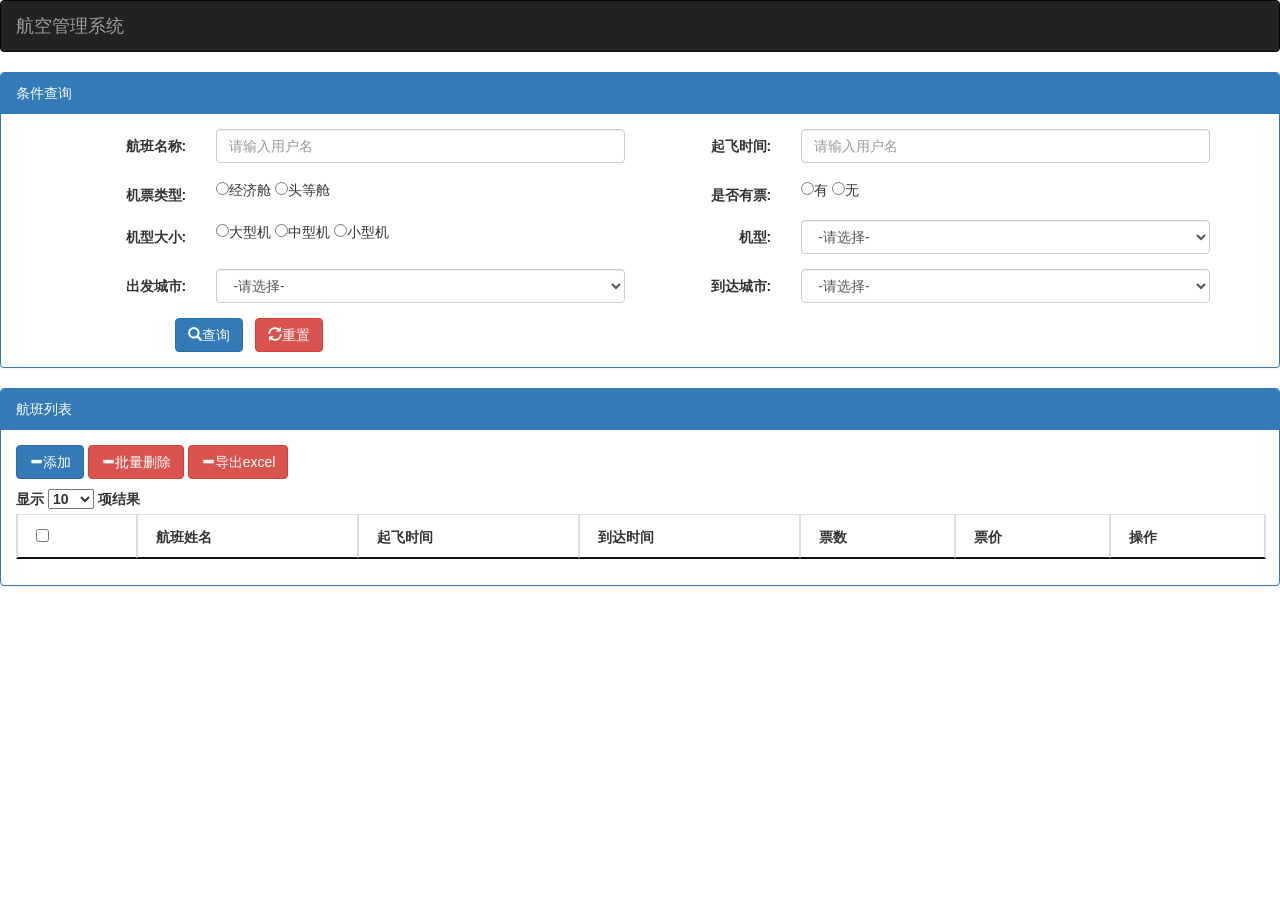
<file: boot-portal-flight/src/main/resources/static/index.html>
<!DOCTYPE html>
<html lang="en">
<head>
    <meta charset="UTF-8">
    <title>Title</title>
</head>
<link href="bootstrap-3.4.1-dist/css/bootstrap.min.css" rel="stylesheet" />
<script src="bootstrap-3.4.1-dist/js/jquery-3.3.1.min.js"></script>
<script src="bootstrap-3.4.1-dist/js/bootstrap.min.js"></script>
<script src="bootstrap-3.4.1-dist/js/bootbox.min.js"></script>
<script src="bootstrap-3.4.1-dist/js/bootbox.locales.min.js"></script>
<link href="DataTables/css/jquery.dataTables.min.css" rel="stylesheet" />
<script src="DataTables/js/jquery.dataTables.js"></script>
<link href="bootstrap-datetimepicker/css/bootstrap-datetimepicker.min.css" rel="stylesheet" />
<script src="bootstrap-datetimepicker/js/moment-with-locales.js"></script>
<script src="bootstrap-datetimepicker/js/bootstrap-datetimepicker.min.js"></script>
<link href="bootstrap-fileinput/css/fileinput.min.css" rel="stylesheet" />
<script src="bootstrap-fileinput/js/fileinput.min.js"></script>
<script src="bootstrap-fileinput/js/locales/zh.js"></script>
<link href="bootstrapValidator/css/bootstrapValidator.min.css" rel="stylesheet">
<script src="bootstrapValidator/js/bootstrapValidator.min.js"></script>
<body>
<nav class="navbar navbar-inverse" role="navigation">
    <div class="container-fluid">
        <div class="navbar-header">
            <a class="navbar-brand" href="#">航空管理系统</a>
        </div>
        <div>
            <ul class="nav navbar-nav">
                <li><a href="#"></a></li>
                <li ><a href="#"></a></li>
                <li><a href="#"></a></li>
            </ul>
        </div>
    </div>
</nav>
<div class="panel panel-primary">
    <div class="panel-heading">
        条件查询
    </div>
    <div class="panel-body">
        <form class="form-horizontal" id="selectform" method="post">
            <div class="container">
                <div class="row">
                    <div class="col-md-6">
                        <div class="form-group">
                            <label class="col-sm-3 control-label">航班名称:</label>
                            <div class="col-sm-9">
                                <input type="text" class="form-control" name="name" placeholder="请输入用户名">
                            </div>
                        </div>
                    </div>
                    <div class="col-md-6">
                        <div class="form-group">
                            <label class="col-sm-3 control-label">起飞时间:</label>
                            <div class="col-sm-9">
                                <input type="text" class="form-control" name="starttime" placeholder="请输入用户名">
                            </div>
                        </div>
                    </div>
                </div>
                <div class="row">
                    <div class="col-md-6">
                        <div class="form-group">
                            <label class="col-sm-3 control-label">机票类型:</label>
                            <div class="col-sm-9">
                                <input type="radio" name="typeid" value="1">经济舱
                                <input type="radio" name="typeid" value="2">头等舱
                            </div>
                        </div>
                    </div>
                    <div class="col-md-6">
                        <div class="form-group">
                            <label class="col-sm-3 control-label">是否有票:</label>
                            <div class="col-sm-9">
                                <input type="radio" name="idticket" value="0">有
                                <input type="radio" name="idticket" value="1">无
                            </div>
                        </div>
                    </div>
                </div>
                <div class="row">
                    <div class="col-md-6">
                        <div class="form-group">
                            <label class="col-sm-3 control-label">机型大小:</label>
                            <div class="col-sm-9">
                                <input type="radio" name="type" value="1">大型机
                                <input type="radio" name="type" value="2">中型机
                                <input type="radio" name="type" value="3">小型机
                            </div>
                        </div>
                    </div>
                    <div class="col-md-6">
                        <div class="form-group">
                            <label  class="col-sm-3 control-label">机型:</label>
                            <div class="col-sm-9">
                                <select class="form-control" id="typename">
                                    <option value="">-请选择-</option>
                                </select>
                            </div>
                        </div>
                    </div>
                </div>
                <div class="row">
                    <div class="col-md-6">
                        <div class="form-group">
                            <label class="col-sm-3 control-label">出发城市:</label>
                            <div class="col-sm-9">
                                <select class="form-control" id="startareaid">
                                    <option value="">-请选择-</option>
                                </select>
                            </div>
                        </div>
                    </div>
                    <div class="col-md-6">
                        <div class="form-group">
                            <label  class="col-sm-3 control-label">到达城市:</label>
                            <div class="col-sm-9">
                                <select class="form-control" id="endareaid">
                                    <option value="">-请选择-</option>
                                </select>
                            </div>
                        </div>
                    </div>
                </div>

                <div class="row">
                    <div style="padding-left:120px">
                        <button type="button" onclick="search()" class="btn btn-primary">
                            <span class="glyphicon glyphicon-search"></span>查询
                        </button>
                        &nbsp;
                        <button type="reset" class="btn btn-danger">
                            <span class="glyphicon glyphicon-refresh"></span>重置
                        </button>
                    </div>
                </div>
            </div>
        </form>
    </div>
</div>
<div class="panel panel-primary">
    <div class="panel-heading">航班列表</div>
    <div class="panel-body">
        <div style="margin-bottom:10px">

            <button type="button" onclick="showAddFlightDiv()" class="btn btn-primary">
                <span class="glyphicon glyphicon-minus"></span>添加
            </button>
            <button type="button" onclick="plsc()" class="btn btn-danger">
                <span class="glyphicon glyphicon-minus"></span>批量删除
            </button>
            <button type="button" onclick="plsc()" class="btn btn-danger">
                <span class="glyphicon glyphicon-minus"></span>导出excel
            </button>
        </div>
        <table id="aa" class="table table-striped table-bordered">
            <thead>
            <tr>
                <th><input type="checkbox" onclick="qx(this)"></th>
                <th>航班姓名</th>
                <th>起飞时间</th>
                <th>到达时间</th>
                <th>票数</th>
                <th>票价</th>
                <th>操作</th>
            </tr>
            </thead>
            <tbody>
            </tbody>
        </table>
    </div>
</div>


<div id="addFlightDiv" style="display:none">
    <form class="form-horizontal" id="addFlightForm">
        <div class="form-group">
            <label class="col-sm-4 control-label">航班名称:</label>
            <div class="col-sm-4">
                <input type="text" class="form-control" id="addFlightName" />
            </div>
        </div>
        <div class="form-group">
            <label class="col-sm-4 control-label">起飞时间:</label>
            <div class="col-sm-4">
                <input type="text" class="form-control" id="addStartTime" />
            </div>
        </div>
        <div class="form-group">
            <label class="col-sm-4 control-label">到达时间:</label>
            <div class="col-sm-4">
                <input type="text" class="form-control" id="addEndTime" />
            </div>
        </div>
        <div class="form-group">
            <label class="col-sm-4 control-label">机型:</label>
            <div class="col-sm-4">
                <select id="addtypename" class="form-control">
                    <option value="-1">请选择</option>
                </select>
            </div>
        </div>
        <div class="form-group">
            <label class="col-sm-4 control-label">出发机场:</label>
            <div class="col-sm-4" id="chufa">
            </div>
        </div>

        <div class="form-group">
            <label class="col-sm-4 control-label">到达机场:</label>
            <div class="col-sm-4" id="daoda">
            </div>
        </div>
        <div class="form-group">
            <label class="col-sm-4 control-label">机票类型:</label>
            <div class="col-sm-8">
                <label class="radio-inline">
                    <input type="radio" name="addType" value="1"/>经济舱
                </label>
                <label class="radio-inline">
                    <input type="radio" name="addType" value="2"/>头等舱
                </label>
            </div>
        </div>

    </form>

</div>
<div id="updatediv" style="display:none">
    <form class="form-horizontal">
        <input type="hidden" id="updateid">
        <div class="form-group">
            <label  class="col-sm-4 control-label">员工姓名：</label>
            <div class="col-sm-4">
                <input type="text" class="form-control" name="updatename" oninput="selectname(this)"/>
            </div>
        </div>
        <div class="form-group">
            <label  class="col-sm-4 control-label">工资：</label>
            <div class="col-sm-4">
                <input type="text" class="form-control" name="updatesalary" />
            </div>
        </div>
        <div class="form-group">
            <label  class="col-sm-4 control-label">入职时间：</label>
            <div class="col-sm-4">
                <input type="text" class="form-control" name="updateentrytime" readonly/>
            </div>
        </div>

        <div class="form-group">
            <label  class="col-sm-4 control-label">部门：</label>
            <div class="col-sm-4">
                <select class="form-control" id="updatedeptid" onchange="fa3(this)">
                    <option value="">-请选择-</option>
                </select>
            </div>
        </div>
        <div class="form-group" id="updatejobdiv">
            <label  class="col-sm-4 control-label">岗位：</label>
            <div class="col-sm-4">
                <select class="form-control" id="updatejobid" onchange="fa4(this)">
                    <option value="">-请选择-</option>
                </select>
            </div>
        </div>
        <div class="form-group" id="updateleupdateiv">
            <label  class="col-sm-4 control-label">领导：</label>
            <div class="col-sm-4">
                <select class="form-control" id="updateleaderid" onchange="fa5(this)">
                    <option value="">-请选择-</option>
                </select>
            </div>
        </div>


    </form>

</div>

</body>

<script>
    function qx(a){
        $("[name=pl]").each(function(){
            this.checked=a.checked;
        })
    }

   function fa10(){
       $("#addform").data("bootstrapValidator").validate('addentrytime');
    }



    function plsc(){
        bootbox.confirm({
            title:"<b><font color='red'>删除提示</font></b>",
            message:"您确定要删除吗",
            buttons:{
                confirm:{
                    label:"确定",
                    className:"btn btn-primary"
                },
                cancel:{
                    label:"取消",
                    className:"btn btn-danger"
                }
            },
            callback:function(data){
                if(data){
                    var arr=[];
                    $("[name=pl]:checked").each(function(){
                        arr.push(this.value);
                    })
                    if(arr.length>0){
                        /* $.ajax({
                             dataType:"json",
                             type:"delete",
                             url:"http://localhost:8888/game/plsc/"+arr.join(","),
                             success:function(data){
                                 if(data.code==200){
                                     alert("删除成功");
                                     search();
                                 }else{
                                     alert("删除失败");
                                 }
                             }

                         })*/
                        location.href="http://localhost:8888/plsc?ids="+arr;
                    }else{
                        alert("请先选择");
                    }







                }
            }



        })


    }





    function del(id){
        bootbox.confirm({
            title:"<b><font color='red'>删除提示</font></b>",
            message:"您确定要删除吗",
            buttons:{
                confirm:{
                    label:"确定",
                    className:"btn btn-primary"
                },
                cancel:{
                    label:"取消",
                    className:"btn btn-danger"
                }
            },
            callback:function(data){
                if(data){
                    $.ajax({
                        dataType:"json",
                        type:"delete",
                        url:"http://localhost:8888/deleteTemp",
                        data:{"id":id},
                        success:function(data){
                            if(data.code==200){
                                alert("删除成功");
                                search();
                            }else{
                                alert("删除失败");
                            }
                        }

                    })






                }
            }



        })



    }


</script>



<script>

    function cancel(){
        $("#adddiv").html(addform);
           dialog.modal('hide');
    }

    function yz(a){

        var bootstrapValidator = $("#addform").data("bootstrapValidator");
        bootstrapValidator.validate();
        if(!bootstrapValidator.isValid()){
           return;
        }else{
            if(disable==1){
                return;
            }
            var d={};
            d.name =$("[name=addname]").val();
            d.salary=$("[name=addsalary]").val();
            d.entrytime=$("[name=addentrytime]").val();
            d.deptid=$("#adddeptid").val();
            d.jobid=$("#addjobid").val();
            d.leaderid=$("#addleaderid").val();
            d.abc=token;
            $.ajax({
                data:d,
                dataType:"json",
                type:"post",
                url:"http://localhost:8888/addTemp",
                success:function(data){
                    debugger;
                    if(data.code==200){
                        alert("添加成功");
                        search();
                    }else{
                        alert("添加失败");
                    }
                    dialog.modal('hide');
                }
            })

        }
        $("#adddiv").html(addform);

    }



    function fa5(a){
        if(a.value==$("#updateid").val()){
            alert("领导不能为自己本身")
            $(a).val("");
        }
    }

    function fa3(a){
       var obj= $("[name=updatename]")[0]
        selectname(obj);
        $.ajax({
            data:{deptid:a.value},
            dataType:"json",
            type:"post",
            async:false,
            url:"http://localhost:8888/selectJob",
            success:function(data){
                if(data.code==200){
                    var str=" <option value=\"\">-请选择-</option>";
                    for(var i=0;i<data.data.length;i++){
                        str+="<option value='"+data.data[i].id+"'>"+data.data[i].name+"</option>";
                    }
                    $("#updatejobid").html(str);
                }else{
                    alert("添加失败");
                }
            }
        })
    }

    function fa4(a){
        $.ajax({
            data:{jobid:a.value},
            dataType:"json",
            type:"post",
            async:false,
            url:"http://localhost:8888/selectLeader",
            success:function(data){
                if(data.code==200){
                    var str=" <option value=\"\">-请选择-</option>";
                    for(var i=0;i<data.data.length;i++){
                        str+="<option value='"+data.data[i].id+"'>"+data.data[i].name+"</option>";
                    }
                    $("#updateleaderid").html(str);
                }else{
                    alert("添加失败");
                }
            }
        })
    }


    updateform=$("#updatediv").html();
    function hx(id){
        initdate("updateentrytime",1);
        $.ajax({
            dataType:"json",
            type:"post",
            url:"http://localhost:8888/selectDept",
            async:false,
            success:function(data){
                if(data.code==200){
                    for(var i=0;i<data.data.length;i++){
                        $("#updatedeptid").append("<option value='"+data.data[i].id+"'>"+data.data[i].name+"</option>")
                    }
                }else{
                    alert("添加失败");
                }
            }
        })
        $.ajax({
            dataType: "json",
            url: "http://localhost:8888/hx",
            data:{"id":id},
            success: function (data) {
                if (data.code==200) {
                    $("[name=updatename]").val(data.data.name);
                    $("[name=updatesalary]").val(data.data.salary);
                    $("[name=updateentrytime]").val(data.data.entrytime);
                    $("#updatedeptid").val(data.data.deptid);
                    $("#updateid").val(data.data.id);
                    var d={};
                    d.value=data.data.deptid;
                    fa3(d);
                    $("#updatejobid").val(data.data.jobid);
                    d.value=data.data.jobid;
                    fa4(d);
                    $("#updateleaderid").val(data.data.leaderid);
                }
            }
        })

        bootbox.confirm({
            title:"<b><font color='red'>修改提示</font></b>",
            message:$("#updatediv").children(),
            buttons:{
                confirm:{
                    label:"确定",
                    className:"btn btn-primary"
                },
                cancel:{
                    label:"取消",
                    className:"btn btn-danger"
                }
            },
            callback:function(data){
                if(data){
                    if(disable==1){
                        return;
                    }
                    var d={};
                    d.name =$("[name=updatename]").val();
                    d.salary=$("[name=updatesalary]").val();
                    d.entrytime=$("[name=updateentrytime]").val();
                    d.deptid=$("#updatedeptid").val();
                    d.jobid=$("#updatejobid").val();
                    d.leaderid=$("#updateleaderid").val();
                    d.id=$("#updateid").val();
                    $.ajax({
                        data:d,
                        dataType:"json",
                        type:"put",
                        url:"http://localhost:8888/updateTemp",
                        success:function(data){
                            if(data.code==200){
                                alert("修改成功");
                                search();
                            }else{
                                alert("修改失败");
                            }
                        }
                    })




                }

                $("#updatediv").html(updateform);
            }


        })






    }





</script>



<script>


 function fa1(a){
        var obj=$("[name=addname]")[0];
     selectname(obj);
     $("#addjobdiv").show();
     $.ajax({
         data:{deptid:a.value},
         dataType:"json",
         type:"post",
         url:"http://localhost:8888/selectJob",
         success:function(data){
             if(data.code==200){
                 var str=" <option value=\"\">-请选择-</option>";
                 for(var i=0;i<data.data.length;i++){
                   str+="<option value='"+data.data[i].id+"'>"+data.data[i].name+"</option>";
                 }
                 $("#addjobid").html(str);
             }else{
                 alert("添加失败");
             }
         }
     })
 }
var dialog;
 function fa2(a){
     $("#addleaddiv").show();
     if(a.value==""){
         return;
     }
     $.ajax({
         data:{jobid:a.value},
         dataType:"json",
         type:"post",
         url:"http://localhost:8888/selectLeader",
         success:function(data){
             if(data.code==200){
                 var str=" <option value=\"\">-请选择-</option>";
                 for(var i=0;i<data.data.length;i++){
                     str+="<option value='"+data.data[i].id+"'>"+data.data[i].name+"</option>";
                 }
                 $("#addleaderid").html(str);
             }else{
                 alert("添加失败");
             }
         }
     })
 }
    addform=$("#adddiv").html();
    function addTemp(){
        bootstrapValidator1();
        initdate("addentrytime",1);
        $.ajax({
            dataType:"json",
            type:"post",
            url:"http://localhost:8888/selectDept",
            success:function(data){
                if(data.code==200){
                    for(var i=0;i<data.data.length;i++){
                        $("#adddeptid").append("<option value='"+data.data[i].id+"'>"+data.data[i].name+"</option>")
                    }
                }else{
                    alert("添加失败");
                }
            }
        })
        $.ajax({
            dataType:"json",
            type:"post",
            url:"http://localhost:8888/inittoken",
            success:function(data){
                if(data.code==200){
                    token=data.data;
                }else{
                    alert("添加失败");
                }
            }
        })
        dialog= bootbox.dialog({
            title:"<b><font color='red'>添加员工</font></b>",
            message:$("#adddiv").children(),
            closeButton:false
        })






    }


</script>






<script>
    var selecttable;
    $(function(){
        pageselect();
        initselect();
    })


    function search(){
        selecttable.ajax.reload();
    }

    function initdate(a,b){
        $("[name="+a+"]").datetimepicker({
            format:b==undefined?"YYYY-MM-DD HH:mm:ss":"YYYY-MM-DD",
            locale:"zh-CN",
            showClear:true
        })
    }

    function initselect(){
        $.ajax({
            dataType:"json",
            type:"post",
            url:"http://localhost:8888/selectType",
            success:function(data){
                if(data.code==200){
                    for(var i=0;i<data.data.length;i++){
                        $("#typename").append("<option value='"+data.data[i].id+"'>"+data.data[i].name+"</option>")
                    }
                }else{
                    alert("添加失败");
                }
            }
        })
        $.ajax({
            dataType:"json",
            type:"post",
            url:"http://localhost:8888/selectCity",
            success:function(data){
                if(data.code==200){
                    for(var i=0;i<data.data.length;i++){
                        $("#startareaid").append("<option value='"+data.data[i].id+"'>"+data.data[i].name+"</option>")
                        $("#endareaid").append("<option value='"+data.data[i].id+"'>"+data.data[i].name+"</option>")
                    }
                }else{
                    alert("添加失败");
                }
            }
        })
    }

    function pageselect(){
        selecttable=$("#aa").DataTable({
            serverSide:true,
            processing:true,
            language:{
                "sProcessing": "处理中...",
                "sLengthMenu": "显示 _MENU_ 项结果",
                "sZeroRecords": "没有匹配结果",
                "sInfo": "显示第 _START_ 至 _END_ 项结果，共 _TOTAL_ 项",
                "sInfoEmpty": "显示第 0 至 0 项结果，共 0 项",
                "sInfoFiltered": "(由 _MAX_ 项结果过滤)",
                "sInfoPostFix": "",
                "sSearch": "搜索:",
                "sUrl": "",
                "sEmptyTable": "表中数据为空",
                "sLoadingRecords": "载入中...",
                "sInfoThousands": ",",
                "oPaginate": {
                    "sFirst": "首页",
                    "sPrevious": "上页",
                    "sNext": "下页",
                    "sLast": "末页"
                },
                "oAria": {
                    "sSortAscending": ": 以升序排列此列",
                    "sSortDescending": ": 以降序排列此列"
                }
            },
            searching:false,
            ordering:false,
            ajax:{
                url:"http://localhost:8888/pageselect",
                type:"post",
                contentType:"application/json",
                data:function(d){
                   d.name=$("[name=name]").val();
                   d.starttime=$("[name=starttime]").val();
                   d.typeid=$("[name=typeid]:checked").val();
                   d.idticket=$("[name=idticket]:checked").val();
                   d.type=$("[name=type]:checked").val();
                   d.typename=$("#typename").val();
                   d.startareaid=$("#startareaid").val();
                   d.endareaid=$("#endareaid").val();
                   return JSON.stringify(d);
                },
                dataSrc: function (json) {
                    json.draw = json.data.draw;
                    json.recordsTotal = json.data.recordsTotal;
                    json.recordsFiltered = json.data.recordsFiltered;
                    //json.data=json.data.data;
                    return json.data.data;
                }
            },
            columns:[
                {data:"id","render":function (data) {
                        return "<input type=checkbox name=\"pl\" value=\""+data+"\">";
                    }},
                {data:"planename"},
                {data:"starttimestr"},
                {data:"endtimestr"},
                {data:"ticketList",render:function(data){
                        if(data.length>0){
                            var totalcount=0;
                            for(var i=0;i<data.length;i++){
                                totalcount+=data[i].totalcount;
                            }
                            return totalcount;
                        }else{
                            return "";
                        }

                    }},
                {data:"ticketList",render:function(data){
                        if(data.length>0){
                            var minprice=data[0].price;
                            for(var i=0;i<data.length;i++){
                                if(minprice>data[i].price){
                                    minprice=data[i].price;
                                }
                            }
                            var typeid=$("[name=typeid]:checked").val();
                            if(typeid==undefined||typeid==1){
                                return minprice;
                            }else if(typeid==2){
                                if(data[0].price==minprice){
                                    return data[1].price;
                                }else{
                                    return data[0].price;
                                }
                            }

                        }else{
                            return "";
                        }

                    }},

                {data:"id","render":function(data){
                        return '<div class="btn-group btn-group-xs">'+
                            '<button type="button" onclick="hx('+data+')" class="btn btn-primary">'+
                            '<span class="glyphicon glyphicon-pencil"></span>&nbsp;修改'+
                            '</button>'+
                            '<button type="button" onclick="del('+data+')" class="btn btn-danger">'+
                            '<span class="glyphicon glyphicon-trash"></span>&nbsp;删除'+
                            '</button>'+
                            '</div>';
                    }}
            ]



        })

    }





</script>


<script>

    //页面加载
    $(function(){
        //初始化添加页面
        addFlightHtml = $("#addFlightDiv").html();

    });

    //新增
    var addFlightHtml;
    function showAddFlightDiv(){
        $.ajax({
            dataType:"json",
            type:"post",
            url:"http://localhost:8888/selectType",
            success:function(data){
                if(data.code==200){
                    for(var i=0;i<data.data.length;i++){
                        $("#addtypename").append("<option value='"+data.data[i].id+"'>"+data.data[i].name+"</option>")
                    }
                }else{
                    alert("添加失败");
                }
            }
        })



        bootbox.confirm({
            title:"新增航班",
            message:$("#addFlightDiv form"),
            size:"lg",
            scrollable:true,
            callback:function(result){
                if (result) {
                    var param = {};

                    $.ajax({
                        url:"http://localhost:8888/addFlight",
                        type:"post",
                        dataType:"json",
                        data:param,
                        success:function(result){
                            if(result.success){
                                bootbox.alert({
                                    title:"<b>成功提示</b>",
                                    message:"恭喜您添加成功!",
                                    buttons:{
                                        ok:{
                                            label:"确定"
                                        }
                                    }
                                });
                                search();
                            }
                        },
                        error:function(){
                            alert("新增航班失败，请联系管理员！");
                        }
                    });
                }
                $("#addFlightDiv").html(addFlightHtml);
            },
            buttons:{
                confirm:{
                    label:"确认",
                    className:"btn btn-success"
                },
                cancel:{
                    label:"取消",
                    className:"btn btn-danger"
                }
            }
        });
    }







</script>




</html>
</file>
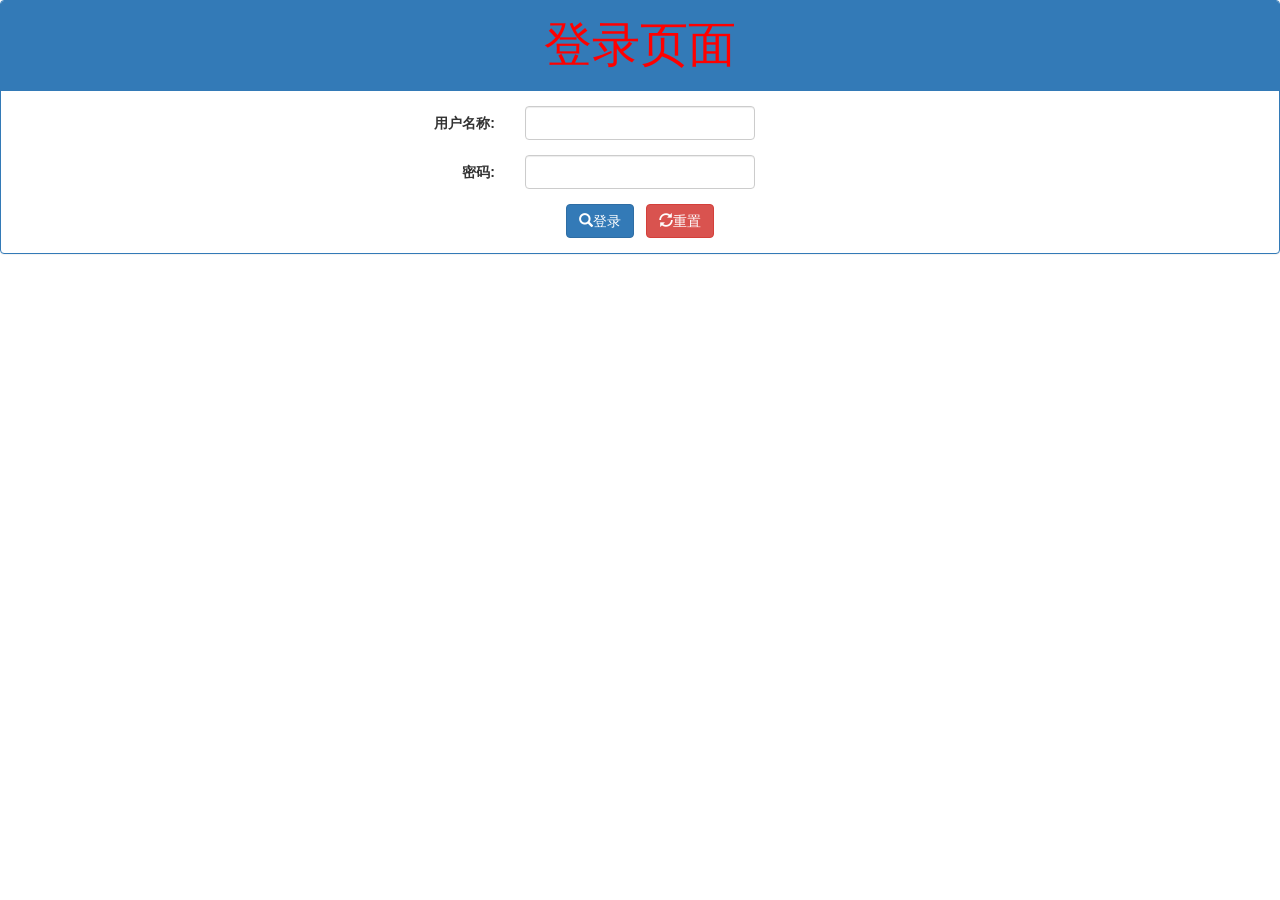
<file: boot-portal-flight/src/main/resources/static/login.html>
<!DOCTYPE html>
<html lang="en">
<head>
    <meta charset="UTF-8">
    <title>Title</title>
    <link href="bootstrap/css/bootstrap.min.css" rel="stylesheet" />
    <script src="bootstrap/js/jquery-3.3.1.min.js"></script>
    <script src="bootstrap/js/bootstrap.min.js"></script>

    <link href="js/DataTables/css/jquery.dataTables.min.css" rel="stylesheet" />
    <script src="js/DataTables/js/jquery.dataTables.js"></script>

    <script src="js/common.js"></script>

</head>
<body>
<div class="panel panel-primary">
    <div class="panel-heading">
        <center><font color="red" size="7">登录页面</font></center>
    </div>
    <div class="panel-body">
        <center>
            <div id="addUserDiv" style="width:750px">
                <form class="form-horizontal" id="UserForm">
                    <div class="form-group">
                        <label class="col-sm-4 control-label">用户名称:</label>
                        <div class="col-sm-4">
                            <input type="text" class="form-control" id="userName" />
                        </div>
                    </div>
                    <div class="form-group">
                        <label class="col-sm-4 control-label">密码:</label>
                        <div class="col-sm-4">
                            <input type="password" class="form-control" id="password" />
                        </div>
                    </div>
                    <div class="row">
                        <div>
                            <button type="button" onclick="login()" class="btn btn-primary">
                                <span class="glyphicon glyphicon-search"></span>登录
                            </button>
                            &nbsp;
                            <button type="reset" class="btn btn-danger">
                                <span class="glyphicon glyphicon-refresh"></span>重置
                            </button>
                        </div>
                    </div>
                </form>
            </div>
        </center>
    </div>
</div>
</body>

<script>

    function toRegister(){
        location.href="register.html";
    }

    $(function(){
        window.onkeydown = function(event){
            if(event.keyCode == 13){
                login();
            }
        }
    });

    function login(){
        var username = $("#userName").val().trim();
        if(username == ""){
            alert("内容不能为空");
            return;
        }


        var password = $("#password").val().trim();
        if(password == ""){
            alert("密码不能为空");
            return;
        }





        //发起一个ajax请求调用登录的API接口
        $.ajax({
            url:"http://localhost:8888/UserController/login",
            type:"post",
            data:{
                username:username,
                password:password
            },
            dataType:"json",
            success:function(result){
                if(result.code == 200){
                    alert("恭喜您登录成功!");
                    localStorage.setItem("token",result.data);
                    location.href = "index.html";
                }else{
                    alert(result.message);
                }
            },
            error:function(){
                alert("登录失败!");
            }
        });
    }





</script>

</html>
</file>
<file: boot-portal-flight/src/main/resources/static/bootstrap-fileinput/css/fileinput.min.css>
/*!
 * bootstrap-fileinput v5.0.7
 * http://plugins.krajee.com/file-input
 *
 * Krajee default styling for bootstrap-fileinput.
 *
 * Author: Kartik Visweswaran
 * Copyright: 2014 - 2019, Kartik Visweswaran, Krajee.com
 *
 * Licensed under the BSD-3-Clause
 * https://github.com/kartik-v/bootstrap-fileinput/blob/master/LICENSE.md
 */.btn-file input[type=file],.file-caption-icon,.file-no-browse,.file-preview .fileinput-remove,.file-zoom-dialog .btn-navigate,.file-zoom-dialog .floating-buttons,.krajee-default .file-thumb-progress{position:absolute}.file-loading input[type=file],input[type=file].file-loading{width:0;height:0}.file-no-browse{left:50%;bottom:20%;width:1px;height:1px;font-size:0;opacity:0;border:none;background:0 0;outline:0;box-shadow:none}.file-caption-icon,.file-input-ajax-new .fileinput-remove-button,.file-input-ajax-new .fileinput-upload-button,.file-input-ajax-new .no-browse .input-group-btn,.file-input-new .close,.file-input-new .file-preview,.file-input-new .fileinput-remove-button,.file-input-new .fileinput-upload-button,.file-input-new .glyphicon-file,.file-input-new .no-browse .input-group-btn,.file-zoom-dialog .modal-header:after,.file-zoom-dialog .modal-header:before,.hide-content .kv-file-content,.is-locked .fileinput-remove-button,.is-locked .fileinput-upload-button,.kv-hidden{display:none}.file-caption-icon .kv-caption-icon{line-height:inherit}.btn-file,.file-caption,.file-input,.file-loading:before,.file-preview,.file-zoom-dialog .modal-dialog,.krajee-default .file-thumbnail-footer,.krajee-default.file-preview-frame{position:relative}.file-error-message pre,.file-error-message ul,.krajee-default .file-actions,.krajee-default .file-other-error{text-align:left}.file-error-message pre,.file-error-message ul{margin:0}.krajee-default .file-drag-handle,.krajee-default .file-upload-indicator{float:left;margin-top:10px;width:16px;height:16px}.krajee-default .file-thumb-progress .progress,.krajee-default .file-thumb-progress .progress-bar{height:11px;font-family:Verdana,Helvetica,sans-serif;font-size:9px}.krajee-default .file-thumb-progress .progress,.kv-upload-progress .progress{background-color:#ccc}.krajee-default .file-caption-info,.krajee-default .file-size-info{display:block;white-space:nowrap;overflow:hidden;text-overflow:ellipsis;width:160px;height:15px;margin:auto}.file-zoom-content>.file-object.type-flash,.file-zoom-content>.file-object.type-image,.file-zoom-content>.file-object.type-video{max-width:100%;max-height:100%;width:auto}.file-zoom-content>.file-object.type-flash,.file-zoom-content>.file-object.type-video{height:100%}.file-zoom-content>.file-object.type-default,.file-zoom-content>.file-object.type-html,.file-zoom-content>.file-object.type-pdf,.file-zoom-content>.file-object.type-text{width:100%}.file-loading:before{content:" Loading...";display:inline-block;padding-left:20px;line-height:16px;font-size:13px;font-variant:small-caps;color:#999;background:url(../img/loading.gif) top left no-repeat}.file-object{margin:0 0 -5px;padding:0}.btn-file{overflow:hidden}.btn-file input[type=file]{top:0;left:0;min-width:100%;min-height:100%;text-align:right;opacity:0;background:none;cursor:inherit;display:block}.btn-file ::-ms-browse{font-size:10000px;width:100%;height:100%}.file-caption .file-caption-name{width:100%;margin:0;padding:0;box-shadow:none;border:none;background:0 0;outline:0}.file-caption.icon-visible .file-caption-icon{display:inline-block}.file-caption.icon-visible .file-caption-name{padding-left:15px}.file-caption-icon{left:8px}.file-error-message{color:#a94442;background-color:#f2dede;margin:5px;border:1px solid #ebccd1;border-radius:4px;padding:15px}.file-error-message pre{margin:5px 0}.file-caption-disabled{background-color:#eee;cursor:not-allowed;opacity:1}.file-preview{border-radius:5px;border:1px solid #ddd;padding:8px;width:100%;margin-bottom:5px}.file-preview .btn-xs{padding:1px 5px;font-size:12px;line-height:1.5;border-radius:3px}.file-preview .fileinput-remove{top:1px;right:1px;line-height:10px}.file-preview .clickable{cursor:pointer}.file-preview-image{font:40px Impact,Charcoal,sans-serif;color:green}.krajee-default.file-preview-frame{margin:8px;border:1px solid rgba(0,0,0,.2);box-shadow:0 0 10px 0 rgba(0,0,0,.2);padding:6px;float:left;text-align:center}.krajee-default.file-preview-frame .kv-file-content{width:213px;height:160px}.krajee-default .file-preview-other-frame{display:flex;align-items:center;justify-content:center}.krajee-default.file-preview-frame .kv-file-content.kv-pdf-rendered{width:400px}.krajee-default.file-preview-frame[data-template=audio] .kv-file-content{width:240px;height:55px}.krajee-default.file-preview-frame .file-thumbnail-footer{height:70px}.krajee-default.file-preview-frame:not(.file-preview-error):hover{border:1px solid rgba(0,0,0,.3);box-shadow:0 0 10px 0 rgba(0,0,0,.4)}.krajee-default .file-preview-text{display:block;color:#428bca;border:1px solid #ddd;font-family:Menlo,Monaco,Consolas,"Courier New",monospace;outline:0;padding:8px;resize:none}.krajee-default .file-preview-html{border:1px solid #ddd;padding:8px;overflow:auto}.krajee-default .file-other-icon{font-size:6em;line-height:1}.krajee-default .file-footer-buttons{float:right}.krajee-default .file-footer-caption{display:block;text-align:center;padding-top:4px;font-size:11px;color:#777;margin-bottom:30px}.file-upload-stats{font-size:10px;text-align:center;width:100%}.kv-upload-progress .file-upload-stats{font-size:12px;margin:-10px 0 5px}.krajee-default .file-preview-error{opacity:.65;box-shadow:none}.krajee-default .file-thumb-progress{height:11px;top:37px;left:0;right:0}.krajee-default.kvsortable-ghost{background:#e1edf7;border:2px solid #a1abff}.krajee-default .file-preview-other:hover{opacity:.8}.krajee-default .file-preview-frame:not(.file-preview-error) .file-footer-caption:hover{color:#000}.kv-upload-progress .progress{height:20px;margin:10px 0;overflow:hidden}.kv-upload-progress .progress-bar{height:20px;font-family:Verdana,Helvetica,sans-serif}.file-zoom-dialog .file-other-icon{font-size:22em;font-size:50vmin}.file-zoom-dialog .modal-dialog{width:auto}.file-zoom-dialog .modal-header{display:flex;align-items:center;justify-content:space-between}.file-zoom-dialog .btn-navigate{padding:0;margin:0;background:0 0;text-decoration:none;outline:0;opacity:.7;top:45%;font-size:4em;color:#1c94c4}.file-zoom-dialog .btn-navigate:not([disabled]):hover{outline:0;box-shadow:none;opacity:.6}.file-zoom-dialog .floating-buttons{top:5px;right:10px}.file-zoom-dialog .btn-navigate[disabled]{opacity:.3}.file-zoom-dialog .btn-prev{left:1px}.file-zoom-dialog .btn-next{right:1px}.file-zoom-dialog .kv-zoom-title{font-weight:300;color:#999;max-width:50%;overflow:hidden;white-space:nowrap;text-overflow:ellipsis}.file-input-ajax-new .no-browse .form-control,.file-input-new .no-browse .form-control{border-top-right-radius:4px;border-bottom-right-radius:4px}.file-caption-main{width:100%}.file-thumb-loading{background:url(../img/loading.gif) center center no-repeat content-box!important}.file-drop-zone{border:1px dashed #aaa;border-radius:4px;text-align:center;vertical-align:middle;margin:12px 15px 12px 12px;padding:5px}.file-drop-zone.clickable:hover{border:2px dashed #999}.file-drop-zone.clickable:focus{border:2px solid #5acde2}.file-drop-zone .file-preview-thumbnails{cursor:default}.file-drop-zone-title{color:#aaa;font-size:1.6em;padding:85px 10px;cursor:default}.file-highlighted{border:2px dashed #999!important;background-color:#eee}.file-uploading{background:url(../img/loading-sm.gif) center bottom 10px no-repeat;opacity:.65}.file-zoom-fullscreen .modal-dialog{min-width:100%;margin:0}.file-zoom-fullscreen .modal-content{border-radius:0;box-shadow:none;min-height:100vh}.file-zoom-fullscreen .modal-body{overflow-y:auto}.floating-buttons{z-index:3000}.floating-buttons .btn-kv{margin-left:3px;z-index:3000}.kv-zoom-actions .btn-kv{margin-left:3px}.file-zoom-content{height:480px;text-align:center}.file-zoom-content .file-preview-image,.file-zoom-content .file-preview-video{max-height:100%}.file-zoom-content>.file-object.type-image{height:auto;min-height:inherit}.file-zoom-content>.file-object.type-audio{width:auto;height:30px}@media (min-width:576px){.file-zoom-dialog .modal-dialog{max-width:500px}}@media (min-width:992px){.file-zoom-dialog .modal-lg{max-width:800px}}@media (max-width:767px){.file-preview-thumbnails{display:flex;justify-content:center;align-items:center;flex-direction:column}.file-zoom-dialog .modal-header{flex-direction:column}}@media (max-width:350px){.krajee-default.file-preview-frame:not([data-template=audio]) .kv-file-content{width:160px}}@media (max-width:420px){.krajee-default.file-preview-frame .kv-file-content.kv-pdf-rendered{width:100%}}.file-loading[dir=rtl]:before{background:url(../img/loading.gif) top right no-repeat;padding-left:0;padding-right:20px}.file-sortable .file-drag-handle{cursor:move;opacity:1}.file-sortable .file-drag-handle:hover{opacity:.7}.clickable .file-drop-zone-title{cursor:pointer}.file-preview-initial.sortable-chosen{background-color:#d9edf7}
</file>
<file: boot-portal-flight/src/main/resources/static/bootstrapValidator/css/bootstrapValidator.min.css>
.bv-form .help-block{margin-bottom:0}.bv-form .tooltip-inner{text-align:left}.nav-tabs li.bv-tab-success>a{color:#3c763d}.nav-tabs li.bv-tab-error>a{color:#a94442}.bv-form .bv-icon-no-label{top:0}.bv-form .bv-icon-input-group{top:0;z-index:100}
</file>
